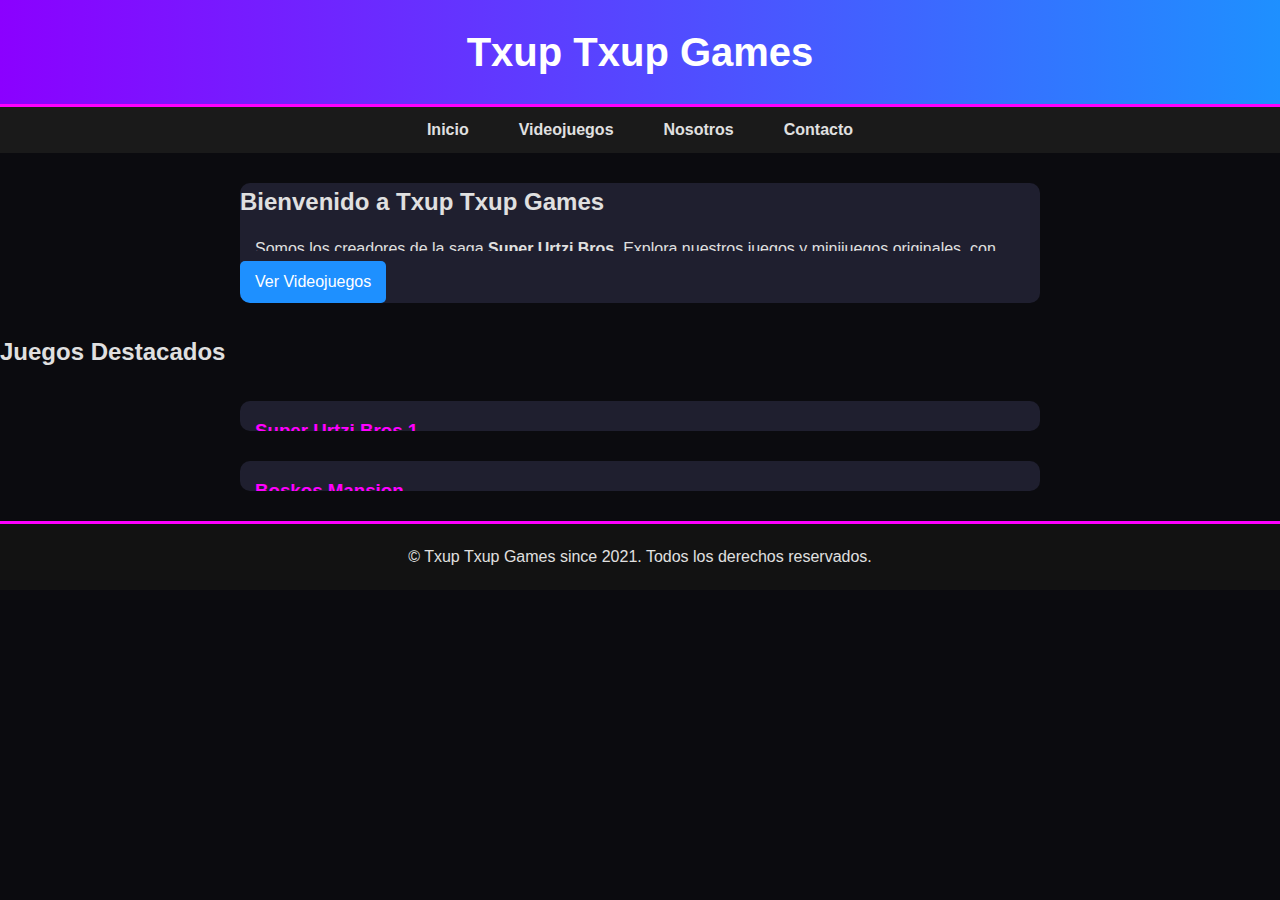
<file: index.html>
<!DOCTYPE html>
<html lang="es">
<head>
    <meta charset="UTF-8">
    <meta name="viewport" content="width=device-width, initial-scale=1.0">
    <title>Txup Txup Games - Inicio</title>
    <link rel="stylesheet" href="style.css">
    <link rel="icon" type="image/x-icon" href="1.ico">
</head>
<body>

<header>
    <h1>Txup Txup Games</h1>
    <div class="menu-toggle" id="mobile-menu">&#9776;</div>
</header>

<nav id="navbar">
    <a href="index.html">Inicio</a>
    <a href="videojuegos.html">Videojuegos</a>
    <a href="nosotros.html">Nosotros</a>
    <a href="contacto.html">Contacto</a>
</nav>

<main>
    <section id="bienvenida" class="game-card">
        <h2>Bienvenido a Txup Txup Games</h2>
        <p class="game-info">Somos los creadores de la saga <strong>Super Urtzi Bros</strong>. Explora nuestros juegos y minijuegos originales, con aventuras épicas, desafíos de plataforma y minijuegos únicos.</p>
        <a href="videojuegos.html" class="button">Ver Videojuegos</a>
    </section>

    <section id="destacados">
        <h2>Juegos Destacados</h2>

        <div class="game-card">
            <div class="game-info">
                <h3>Super Urtzi Bros 1</h3>
                <p>Controla a Urtzi y derrota a Ibon y sus secuaces para rescatar a la princesa Teresa. Enfrenta Mini Ibon y Miren, y derrota al hijo de Ibon, Koldo, en su palacio.</p>
                <a href="games/sub1.html" class="button">Jugar SUB1</a>
            </div>
        </div>

        <div class="game-card">
            <div class="game-info">
                <h3>Boskos Mansion</h3>
                <p>Juego completo donde controlas a Bosko limpiando la mansión de fantasmas. Usa la aspiradora y el sensor para capturarlos. Estrategia, exploración y acción combinadas en cada habitación.</p>
                <a href="games/boskos_mansion.html" class="button">Jugar Boskos Mansion</a>
            </div>
        </div>
    </section>
</main>

<footer>
    <p>&copy; Txup Txup Games since 2021. Todos los derechos reservados.</p>
</footer>

<script>
    // Menu toggle
    const menuToggle = document.getElementById('mobile-menu');
    const navbar = document.getElementById('navbar');

    menuToggle.addEventListener('click', () => {
        navbar.classList.toggle('active');
    });
</script>

</body>
</html>
</file>
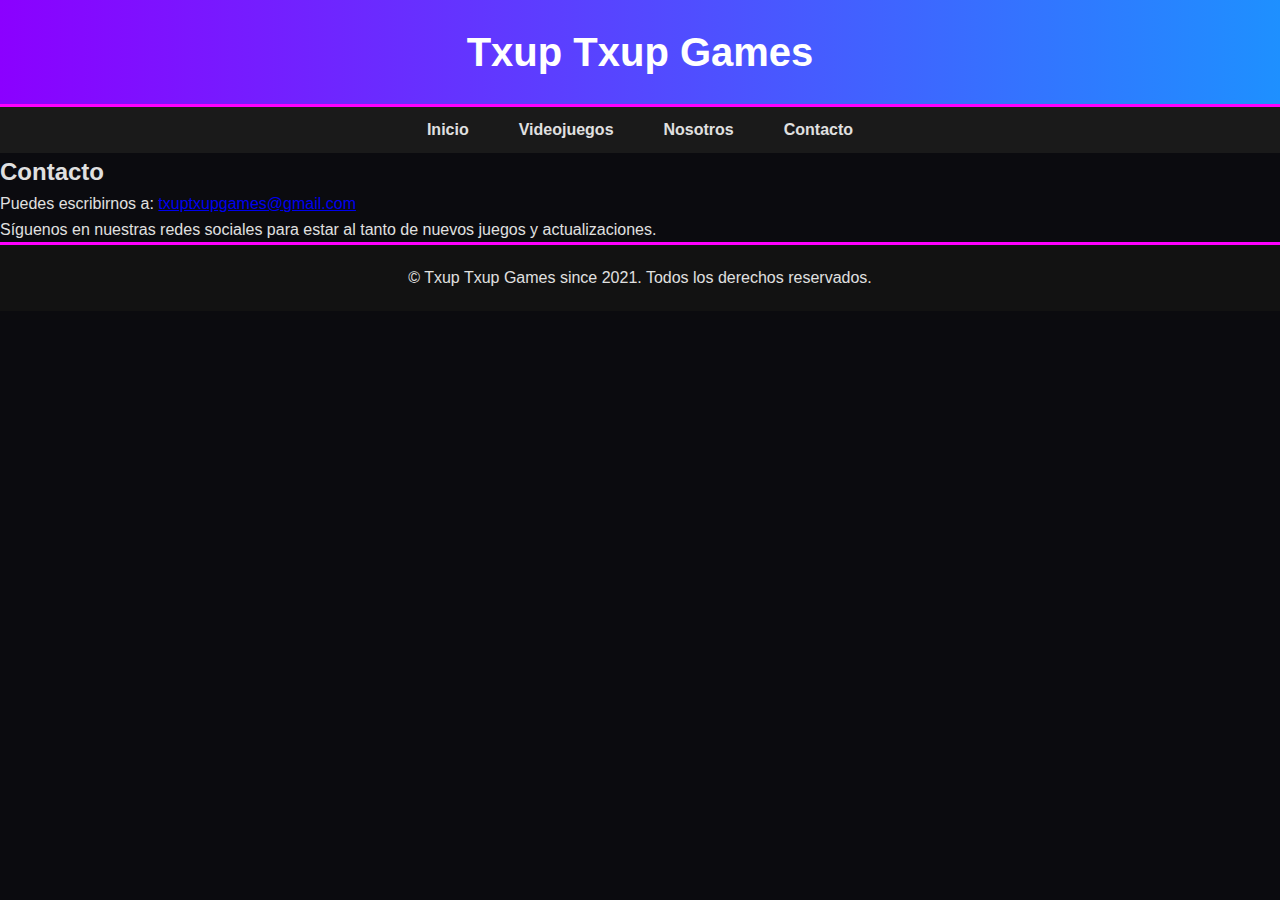
<file: contacto.html>
<!DOCTYPE html>
<html lang="es">
<head>
    <meta charset="UTF-8">
    <meta name="viewport" content="width=device-width, initial-scale=1.0">
    <title>Contacto - Txup Txup Games</title>
    <link rel="stylesheet" href="style.css">
    <link rel="icon" type="image/x-icon" href="1.ico">
</head>
<body>

<header>
    <h1>Txup Txup Games</h1>
    <div class="menu-toggle" id="mobile-menu">&#9776;</div>
</header>

<nav id="navbar">
    <a href="index.html">Inicio</a>
    <a href="videojuegos.html">Videojuegos</a>
    <a href="nosotros.html">Nosotros</a>
    <a href="contacto.html">Contacto</a>
</nav>

<main>
    <section id="contacto">
        <h2>Contacto</h2>
        <p>Puedes escribirnos a: <a href="mailto:txuptxupgames@gmail.com">txuptxupgames@gmail.com</a></p>
        <p>Síguenos en nuestras redes sociales para estar al tanto de nuevos juegos y actualizaciones.</p>
    </section>
</main>

<footer>
    <p>&copy; Txup Txup Games since 2021. Todos los derechos reservados.</p>
</footer>

<script>
    // Menu toggle
    const menuToggle = document.getElementById('mobile-menu');
    const navbar = document.getElementById('navbar');

    menuToggle.addEventListener('click', () => {
        navbar.classList.toggle('active');
    });
</script>

</body>
</html>
</file>
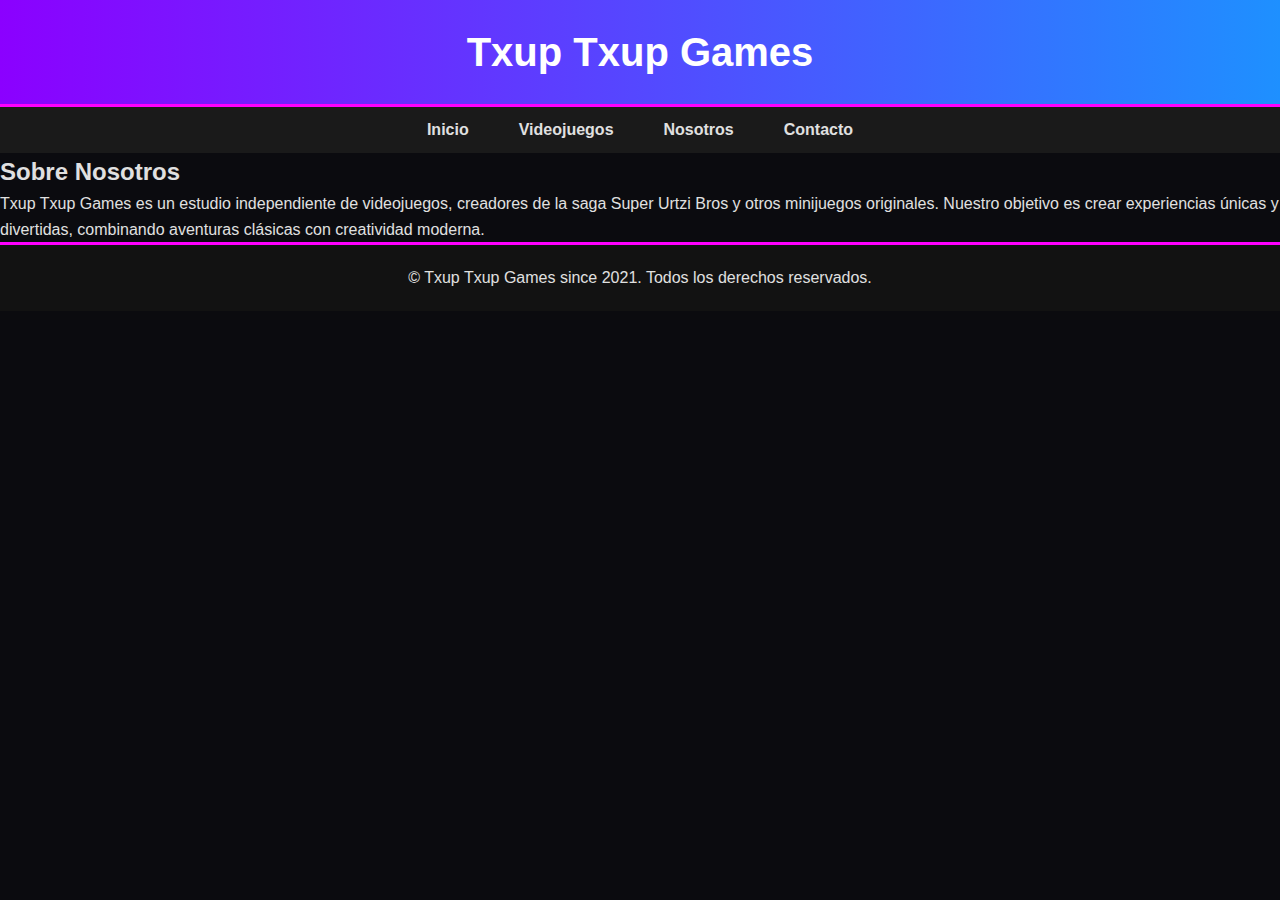
<file: nosotros.html>
<!DOCTYPE html>
<html lang="es">
<head>
    <meta charset="UTF-8">
    <meta name="viewport" content="width=device-width, initial-scale=1.0">
    <title>Nosotros - Txup Txup Games</title>
    <link rel="stylesheet" href="style.css">
    <link rel="icon" type="image/x-icon" href="1.ico">
</head>
<body>

<header>
    <h1>Txup Txup Games</h1>
    <div class="menu-toggle" id="mobile-menu">&#9776;</div>
</header>

<nav id="navbar">
    <a href="index.html">Inicio</a>
    <a href="videojuegos.html">Videojuegos</a>
    <a href="nosotros.html">Nosotros</a>
    <a href="contacto.html">Contacto</a>
</nav>

<main>
    <section id="nosotros">
        <h2>Sobre Nosotros</h2>
        <p>Txup Txup Games es un estudio independiente de videojuegos, creadores de la saga Super Urtzi Bros y otros minijuegos originales. Nuestro objetivo es crear experiencias únicas y divertidas, combinando aventuras clásicas con creatividad moderna.</p>
    </section>
</main>

<footer>
    <p>&copy; Txup Txup Games since 2021. Todos los derechos reservados.</p>
</footer>

<script>
    // Menu toggle
    const menuToggle = document.getElementById('mobile-menu');
    const navbar = document.getElementById('navbar');

    menuToggle.addEventListener('click', () => {
        navbar.classList.toggle('active');
    });
</script>

</body>
</html>
</file>
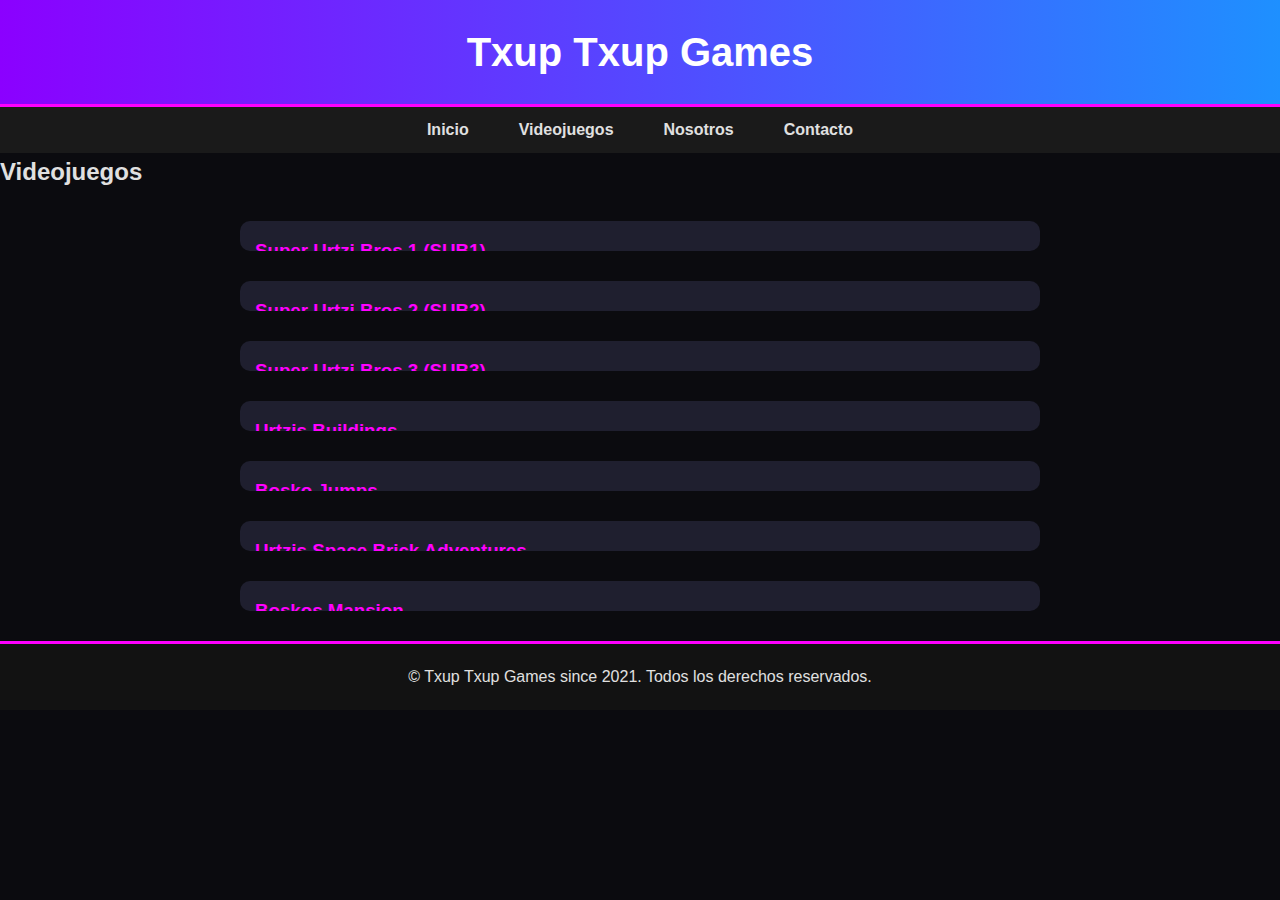
<file: videojuegos.html>
<!DOCTYPE html>
<html lang="es">
<head>
    <meta charset="UTF-8">
    <meta name="viewport" content="width=device-width, initial-scale=1.0">
    <title>Videojuegos - Txup Txup Games</title>
    <link rel="stylesheet" href="style.css">
    <link rel="icon" type="image/x-icon" href="1.ico">
</head>
<body>

<header>
    <h1>Txup Txup Games</h1>
    <div class="menu-toggle" id="mobile-menu">&#9776;</div>
</header>

<nav id="navbar">
    <a href="index.html">Inicio</a>
    <a href="videojuegos.html">Videojuegos</a>
    <a href="nosotros.html">Nosotros</a>
    <a href="contacto.html">Contacto</a>
</nav>

<main>
    <section id="videojuegos">
        <h2>Videojuegos</h2>

        <!-- Juego template -->
        <div class="game-card">
            <div class="game-info">
                <h3>Super Urtzi Bros 1 (SUB1)</h3>
                <p>En SUB1 controlas a <strong>Urtzi</strong>, un científico que debe enfrentarse a su archienemigo <strong>Ibon</strong> y sus secuaces. Ibon ha raptado a la princesa <strong>Teresa</strong> y la mantiene encerrada en el palacio de su hijo <strong>Koldo</strong>, una tortuga gigante con pantorrillas enormes igual de grandes que torreones y que lanza bolas de gomaespuma para atacarte. Durante la aventura, Urtzi deberá saltar encima de los <strong>Mini Ibon</strong>, pequeños enemigos con la forma de la cabeza de Ibon, y enfrentarse a las <strong>Miren</strong>, caracoles con cara de mujer y caparazón de tortuga que atacan lentamente pero en grupo. El jugador deberá esquivar ataques, saltar plataformas y planear la mejor estrategia para rescatar a la princesa y derrotar a Koldo.</p>
                <a href="https://www.construct.net/en/free-online-games/super-urtzi-bros-45279/play" class="button">Jugar SUB1</a>
            </div>
        </div>

        <!-- SUB2 -->
        <div class="game-card">
            <div class="game-info">
                <h3>Super Urtzi Bros 2 (SUB2)</h3>
                <p>SUB2 continúa inmediatamente después de SUB1. Tras derrotar al hijo de Ibon, el malvado villano lanza una maldición por tu victoria y vuelve a raptar a la princesa <strong>Teresa</strong>. Esta vez, te envía al espacio, donde tendrás que enfrentarte de nuevo a los <strong>Mini Ibon</strong> y a <strong>Belén</strong>, su esposa bruja piruja que lanza bolas de magia. Contarás con el <strong>Gorrosombrero</strong> para atacar a enemigos y enfrentarás por primera vez a <strong>Ibon</strong> gigante en su palacio lunar. Incluye minijuego saltando los <strong>Pintxos</strong>.</p>
                <a href="https://www.construct.net/en/free-online-games/super-urtzi-bros-58176/play" class="button">Jugar SUB2</a>
            </div>
        </div>

        <!-- SUB3 -->
        <div class="game-card">
            <div class="game-info">
                <h3>Super Urtzi Bros 3 (SUB3)</h3>
                <p>SUB3, actualmente en desarrollo, será la aventura más grande de la saga. Podrás controlar a <strong>Urtzi</strong>, <strong>Bosko</strong>, <strong>Teresa</strong> o <strong>Zunbeltz</strong>, cada uno con habilidades únicas. Explorarás 50 niveles enfrentando Mini Ibon, Miren y al malvado Ibon en combates épicos. Incluye exploración, acción, estrategia y desafíos de plataforma.</p>
                <a href="https://www.construct.net/en/free-online-games/urtzi-bros-76428/play" class="button">Jugar SUB3</a>
            </div>
        </div>

        <!-- Urtzis Buildings -->
        <div class="game-card">
            <div class="game-info">
                <h3>Urtzis Buildings</h3>
                <p>Minijuego donde construyes un edificio piso a piso. Cada nuevo piso se mueve de lado a lado y si queda parte fuera, el siguiente piso será más pequeño. El objetivo es construir la torre más alta posible sin que los pisos se caigan.</p>
                <a href="https://www.construct.net/en/free-online-games/urtzis-buildings-53338/play" class="button">Jugar Urtzis Buildings</a>
            </div>
        </div>

        <!-- Bosko Jumps -->
        <div class="game-card">
            <div class="game-info">
                <h3>Bosko Jumps</h3>
                <p>Minijuego donde controlas a <strong>Bosko</strong>, intentando alcanzar lo más alto para conseguir <strong>Excel</strong>. Es un juego infinito de saltos hacia arriba, evitando caer.</p>
                <a href="https://www.construct.net/en/free-online-games/bosko-jump-60921/play" class="button">Jugar Bosko Jumps</a>
            </div>
        </div>

        <!-- Urtzis Space Brick Adventures -->
        <div class="game-card">
            <div class="game-info">
                <h3>Urtzis Space Brick Adventures</h3>
                <p>Minijuego donde controlas una pelota para destruir bloques sin que caiga. Niveles progresivos y física divertida, el último minijuego creado hasta la fecha.</p>
                <a href="https://www.construct.net/en/free-online-games/urtzis-space-brick-adventures-52224/play" class="button">Jugar Space Brick</a>
            </div>
        </div>

        <!-- Boskos Mansion -->
        <div class="game-card">
            <div class="game-info">
                <h3>Boskos Mansion</h3>
                <p>Juego completo donde controlas a <strong>Bosko</strong> limpiando su mansión llena de fantasmas. Usas la <strong>Aspiradora Fantasmal</strong> y un sensor para detectar fantasmas cercanos. Combina estrategia, exploración y acción en cada habitación. Podrás desbloquear mejoras y nuevos modos de juego, convirtiéndolo en una experiencia completa dentro del universo Txup Txup Games.</p>
                <a href="https://www.construct.net/en/free-online-games/boskos-mansion-80342/play" class="button">Jugar Boskos Mansion</a>
            </div>
        </div>

    </section>
</main>

<footer>
    <p>&copy; Txup Txup Games since 2021. Todos los derechos reservados.</p>
</footer>

<script>
    // Menu toggle
    const menuToggle = document.getElementById('mobile-menu');
    const navbar = document.getElementById('navbar');

    menuToggle.addEventListener('click', () => {
        navbar.classList.toggle('active');
    });
</script>

</body>
</html>
</file>
<file: style.css>
/* Reset */
* {
    margin: 0;
    padding: 0;
    box-sizing: border-box;
    font-family: 'Arial', sans-serif;
}

body {
    background-color: #0b0b0f; /* Negro oscuro */
    color: #e0e0e0;
    line-height: 1.6;
}

/* Header */
header {
    background: linear-gradient(90deg, #8b00ff, #1e90ff); /* Magenta a azul */
    padding: 20px;
    text-align: center;
    position: relative;
    border-bottom: 3px solid #ff00ff;
}

header h1 {
    color: #fff;
    font-size: 2.5em;
}

/* Menu hamburguesa */
.menu-toggle {
    display: none;
    font-size: 2rem;
    color: #fff;
    position: absolute;
    right: 20px;
    top: 25px;
    cursor: pointer;
}

/* Navbar */
nav {
    display: flex;
    justify-content: center;
    background-color: #1a1a1a;
}

nav a {
    color: #e0e0e0;
    text-decoration: none;
    margin: 0 15px;
    font-weight: bold;
    padding: 10px;
    transition: color 0.3s;
}

nav a:hover {
    color: #ff00ff;
}

/* Secciones y cards */
.game-card {
    position: relative;
    margin: 30px auto;
    overflow: hidden;
    border-radius: 10px;
    background-color: #1f1f2f; /* negro azulado */
    transition: transform 0.3s;
    max-width: 800px;
}

.game-card:hover {
    transform: scale(1.02);
}

.game-img {
    width: 100%;
    display: block;
    border-bottom: 2px solid #ff00ff;
    border-radius: 10px 10px 0 0;
}

.game-info {
    padding: 15px;
    max-height: 0;
    overflow: hidden;
    transition: max-height 0.5s ease;
}

.game-card:hover .game-info {
    max-height: 1000px; /* suficiente para toda la descripción */
}

.game-info h3 {
    color: #ff00ff;
    margin-bottom: 10px;
}

.button {
    display: inline-block;
    background-color: #1e90ff; /* azul */
    color: #fff;
    padding: 8px 15px;
    margin-top: 10px;
    border-radius: 5px;
    text-decoration: none;
    transition: background-color 0.3s;
}

.button:hover {
    background-color: #8b00ff; /* magenta */
}

/* Footer */
footer {
    text-align: center;
    padding: 20px;
    background-color: #121212;
    border-top: 3px solid #ff00ff;
}

/* Responsive */
@media (max-width: 768px) {
    nav {
        flex-direction: column;
        display: none;
    }
    nav.active {
        display: flex;
    }
    .menu-toggle {
        display: block;
    }
    .game-img {
        width: 100%;
    }
}
</file>
